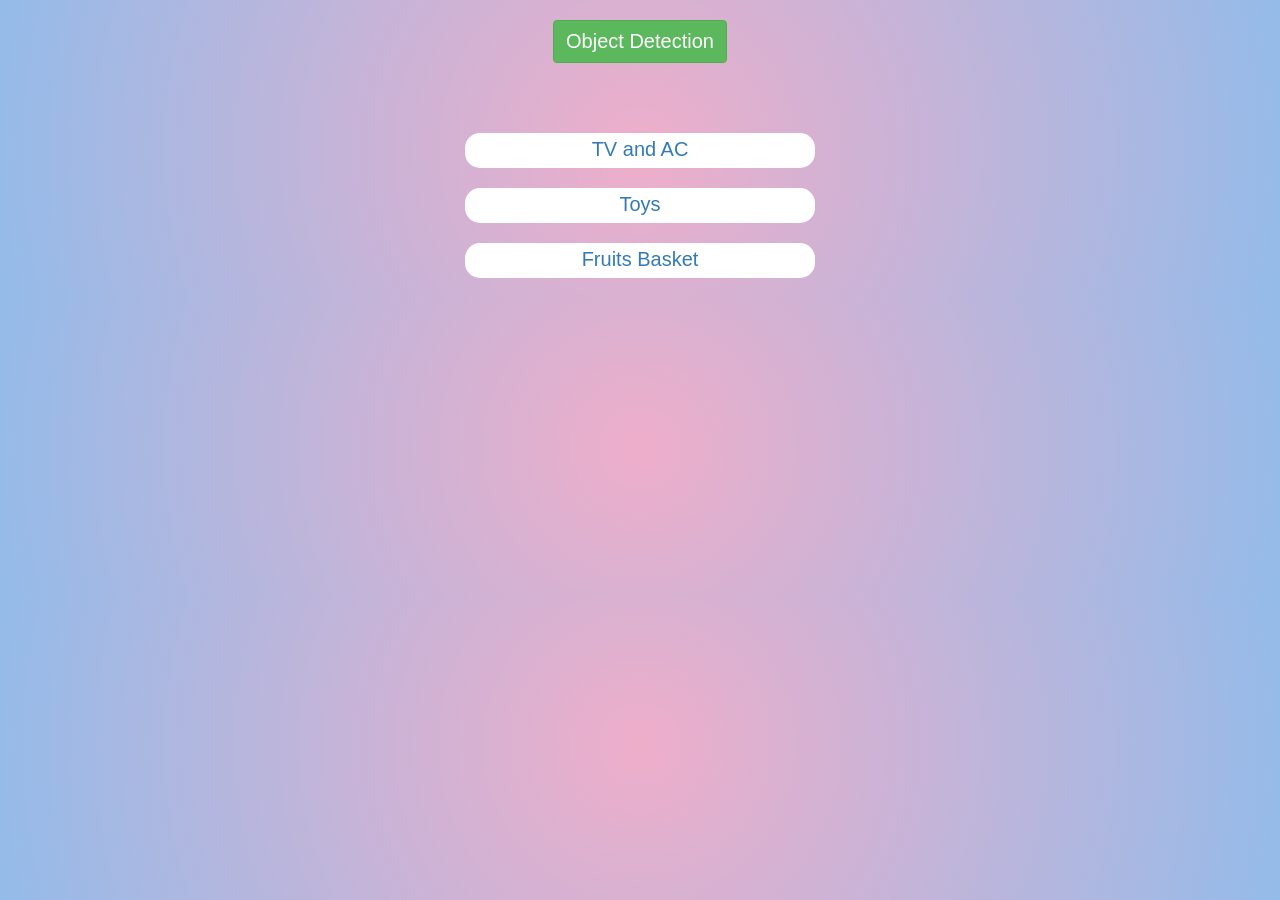
<file: index.html>
<!DOCTYPE html>
<html lang="en">

<head>
    <meta charset="UTF-8">
    <meta http-equiv="X-UA-Compatible" content="IE=edge">
    <meta name="viewport" content="width=device-width, initial-scale=1.0">
    <link rel="stylesheet" href="https://maxcdn.bootstrapcdn.com/bootstrap/3.4.0/css/bootstrap.min.css">
    <script src="https://ajax.googleapis.com/ajax/libs/jquery/3.4.1/jquery.min.js"></script>
    <script src="https://maxcdn.bootstrapcdn.com/bootstrap/3.4.0/js/bootstrap.min.js"></script>

    <link href="https://fonts.googleapis.com/css2?family=Dosis:wght@400;500;600;700&display=swap" rel="stylesheet">

    <link rel="stylesheet" href="style.css">
    <title>Object Detector</title>
</head>

<body>

    <center>

        <h1 class="heading btn btn-success">Object Detection</h1>

        <div class="images">
            <a href="tv_and_ac.html" style="text-decoration:none">TV and AC</a>
            <a href="toys.html" style="text-decoration:none">Toys</a>
            <a href="fruits_basket.html" style="text-decoration:none">Fruits Basket</a>
        </div>

    </center>

</body>

</html>
</file>
<file: style.css>
body {
    background: rgb(238, 174, 202);
    background: radial-gradient(circle, rgba(238, 174, 202, 1) 0%, rgba(148, 187, 233, 1) 100%);
    font-family: 'Poppins', sans-serif;
}

.heading {
    font-size: 20px;
    margin-bottom: 40px;
}

.images {
    margin-top: 30px;
}

a {
    display: list-item;
    margin: 20px;
    padding: 2px;
    background-color: white;
    width: 350px;
    height: 35px;
    list-style: none;
    font-size: 20px;
    text-align: center;
    border-radius: 15px;
}
</file>
